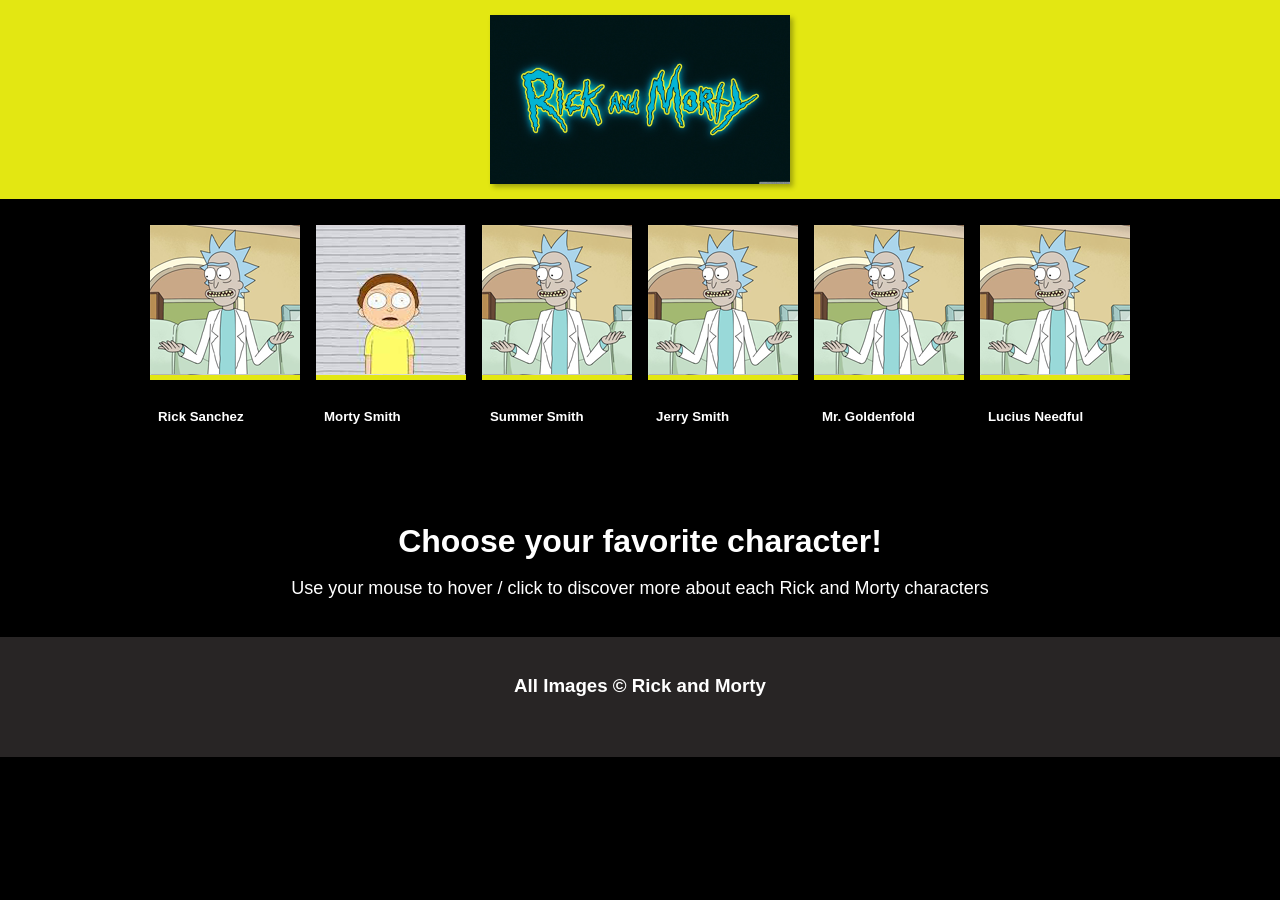
<file: leytonmcdonald_1054_hw2/index.html>
<!DOCTYPE html>
<html lang="en">
<head>
    <meta charset="UTF-8">
     <title>Rick And Morty Character Build</title>
    <link href="css/main.css" rel="stylesheet"><!--connects css to html-->
</head>
<body>
    
    <header>
        <h1 class="hidden">All about the family</h1><!--hidden class allows css to hide this element with .hidden selector display: none-->
        <img src="images/logo.jpg" alt="Rick and Morty Logo" id="main-logo">
    </header>

    <main>
        <nav id="character_nav">
            <ul class="characters">
                <li>
                    <a href="#lightbox">
                        <div class="sprite" id="rick"></div>
                        <h5>Rick Sanchez</h5>
                    </a>
                </li>

                <li>
                    <a href="#lightbox2">
                        <div class="sprite" id="morty"></div>
                        <h5>Morty Smith</h5>
                    </a>
                    
                </li>

                <li>
                    <a href="#lightbox3">
                    <div class="sprite" id="summer"></div>
                    <h5>Summer Smith</h5>
                </a>
                    
                </li>

                <li>
                    <a href="#lightbox4">
                        <div class="sprite" id="jerry"></div>
                        <h5>Jerry Smith</h5>
                    </a>
                </li>

                <li>
                    <a href="#lightbox5">
                        <div class="sprite" id="goldenfold"></div>
                        <h5>Mr. Goldenfold</h5>
                    </a>
                </li>

                <li>
                    <a href="#lightbox6">
                        <div class="sprite" id= "lucius"></div>
                        <h5>Lucius Needful</h5>
                    </a>
                </li>
            </ul>
        </nav>

        <section id="instructions">
            <h3>Choose your favorite character!</h3>
            <p>Use your mouse to hover / click to discover more about each Rick and Morty characters</p>
        </section>

    </main>

    <footer class="sticky_footer">
        <h3>All Images &copy; Rick and Morty</h3>
    </footer>

    <section class="lightbox" id="lightbox1">
        <a href="" class="lightbox_close">x</a>
        <article>
            <h3 class="lb_heading">
                Rick Sanchez - Megagenious Scientist
            </h3>
            <p class="lb_text">He is a megagenius scientist whose alcoholism and reckless, nihilistic behavior are sources of concern for his "daughter's" family, as well as the safety of their son, Morty. Upon the series' inception, Rick's mysterious origins and mental health were large sources of speculation. </p>
            <p class="lb_text">"Wubba lubba dub-dub!"</p>
        </article>
    </section>

    <section class="lightbox" id="lightbox2">
        <a href="" class="lightbox_close">x</a>
        <article>
            <h3 class="lb_heading">
                Morty Smith - The Grandson
            </h3>
            <p class="lb_text"> Morty is Rick Sanchez's grandson and was often forced to tag along on his various misadventures as a sidekick whilst attending Harry Herpson High School along with his sister, Summer. At the beginning of the series, Morty was shown to be an incredibly anxious and submissive teenage boy. He had little say in the adventures he went on with Rick and was often verbally abused and manipulated by him. However, Morty eventually gained more confidence as time went on and is now more capable and independent rather than a mere sidekick. </p>
            <p class="lb_text">"Aw jeez, Rick!"</p>
        </article>

    </section> 
    <section class="lightbox" id="lightbox3">
        <a href="" class="lightbox_close">x</a>
        <article>
            <h3 class="lb_heading">
                Summer Smith- The Granddaughter
            </h3>
            <p class="lb_text"> She currently acts as the older sister and the granddaughter of the Morty and Rick, respectively, from the Cronenberged Dimension and Dimension C-137. For a time, she was the only other known member of the the Smith Family to be aware of that fact.  </p>
            <p class="lb_text">"Boo-ya"</p>
        </article>
    </section>

    <section class="lightbox" id="lightbox4">
        <a href="" class="lightbox_close">x</a>
        <article>
            <h3 class="lb_heading">
                Jerry Smith- Loser Dad
            </h3>
            <p class="lb_text"> Jerry is often noted as somewhat of a loser. He constantly attempts to find a career to no avail, leaving his wife Beth to be the breadwinner of the family. However, he is capable of heroism in times of crisis and has saved his family's lives on a few occasions.  </p>
            <p class="lb_text"> "Don't know about you, but I got the hoo-has."</p>
        </article>
    </section>

    <section class="lightbox" id="lightbox5">
        <a href="" class="lightbox_close">x</a>
        <article>
            <h3 class="lb_heading">
                Mr. Goldenfold- The Teacher
            </h3>
            <p class="lb_text"> Mr. Goldenfold is Morty's math teacher at Harry Herpson High School. He is voiced by Brandon Johnson.  </p>
            <p class="lb_text"> "Now look, we're going to be dealing with some real serious stuff today. If you haven't heard of it it's called math! And without it, none of us would even exist.
                — Mr. Goldenfold's Introduction, Pilot"</p>
        </article>
    </section>

    <section class="lightbox" id="lightbox6">
        <a href="" class="lightbox_close">x</a>
        <article>
            <h3 class="lb_heading">
                Lucius Needful- The Devil
            </h3>
            <p class="lb_text"> Lucius is an eccentric gentleman who runs a vintage antique shop called Needful Things. He hires Summer to help work around the shop, which sells cursed merchandise. </p>
            <p class="lb_text"> "I was Zuckerberging people before Zuckerberg's balls dropped. I'm the Devil, biatch! WAIT WHAT?! " </p>
        </article>
    </section>

</body>
</html>
</file>
<file: leytonmcdonald_1054_hw2/css/main.css>
.hidden /* class selector fo anything to hide in html that is only used for markup, eg: "about the team"*/ {
    display: none;
}

body { 
    background-color: #000;
    font-family: Arial, Helvetica, sans-serif;
    color: white;
    padding: 0;
    margin: 0;
}
header{
    background-color: rgb(227, 231, 18);
    padding: 15px 0;
}
#main-logo {
    width: 300px;
    display: block;
    margin: 0 auto;
    box-shadow: 3px 3px 5px rgba(0,0,0,.3);
}

#character_nav{
background-color: #000;
background-image: url(../images/background.jpg);
background-repeat: no-repeat;
background-size: cover;
background-blend-mode: multiply;
}
.characters{
    list-style-type: none;
    padding: 0;
    display: flex;
    justify-content: center;
    flex-wrap: wrap;
}
.characters li {
    height:220px;
    margin: 10px 8px;
    text-align: left;
    cursor: pointer;
    box-shadow: 0 155px 0 rgb(227, 231, 18)inset;
    transition: box shadow .2s ease;

}
.characters li a{ 
    text-decoration: none;
}
.characters li :hover{
    box-shadow: 0 220px 0 rgb(0, 225, 135)inset;
}
.characters li h5 {
    color: white;
    padding: 12px 8px;
}

article, #instructions {
    padding: 20px;
}
article h3,#instructions h3 {
    font-size: 32px;
    text-align:center;
    margin-bottom: 14px;
}
article p, #instructions p {
    font-size: 18px;
    text-align: center;
}
.sprite{
    width: 150px;
    height: 150px;
    background-image: url('../images/spritesheethw2.png')
}
#morty {background-position: -150px 0};
#summer {background-position: -300px 0};
#jerry {background-position: -450px 0};
#goldenfold {background-position: -600px 0};
#lucius {background-position: -750px 0};

#rick:hover, #marty:hover, #summer:hover, #jerry:hover, #goldenfold:hover, #lucius:hover {
           background-position-y: -150px;
}
footer{
    text-align: center;
    padding: 20px 0 ;
}
.sticky_footer{ 
    height: 80px;
    background-color: rgb(40,37,37);
    position: sticky;
    top: 100%;
}
.lightbox {
    position: absolute;
    top: 0;
    left: 0;
    width: 100vw;
    height: 100vh;
    background-color: rgba(0, 0, 0, 0.716);
    background-image: url('../images/Rick_Sanchez_lb_bg.png');
    background-repeat: no-repeat;
    background-size: 30vh;
    background-position: 40px bottom;
    display: none;
 }
 #lightbox1 {
    background-image: url('../images/Rick_Sanchez_lb_bg.png');}
#lightbox2 {
   background-image: url('../images/Morty_Smith_LB_BG.png'); 
}

#lightbox3 {
    background-image: url('../images/Summer_Smith_LB_BG.png');
}

#lightbox4 {
    background-image: url('../images/Jerry_Smith_LB_BG.png');}
 #lightbox5 {
        background-image: url('../images/mr_goldenfold_lb_bg.jpg');}
 #lightbox6 {
            background-image: url('../images/the_devil_lb_bg.jpeg');}



 .lightbox_close {
    position: absolute;
    top: 20px;
    right: 5%;

    color: white;
    font-size: 40px;

    text-decoration: none;
    font-weight: bolder;

    transition: all .10s ease-in-out;


 }

 .lightbox_close:hover {
    opacity: 0.5;
    color: rgb(0, 247, 255);
 }

 .lightbox article {
    width: 55%;
    margin-left: 40%;
    padding-top: 50px;

 }

 .lb_text, .lb_heading { 
    text-align: left;
 }

 .lb_text {
    line-height: 26px;
 }

 .lb_heading { 
  font-weight: bolder;
 }

 .lightbox:target {
    display: block;
 }
</file>
